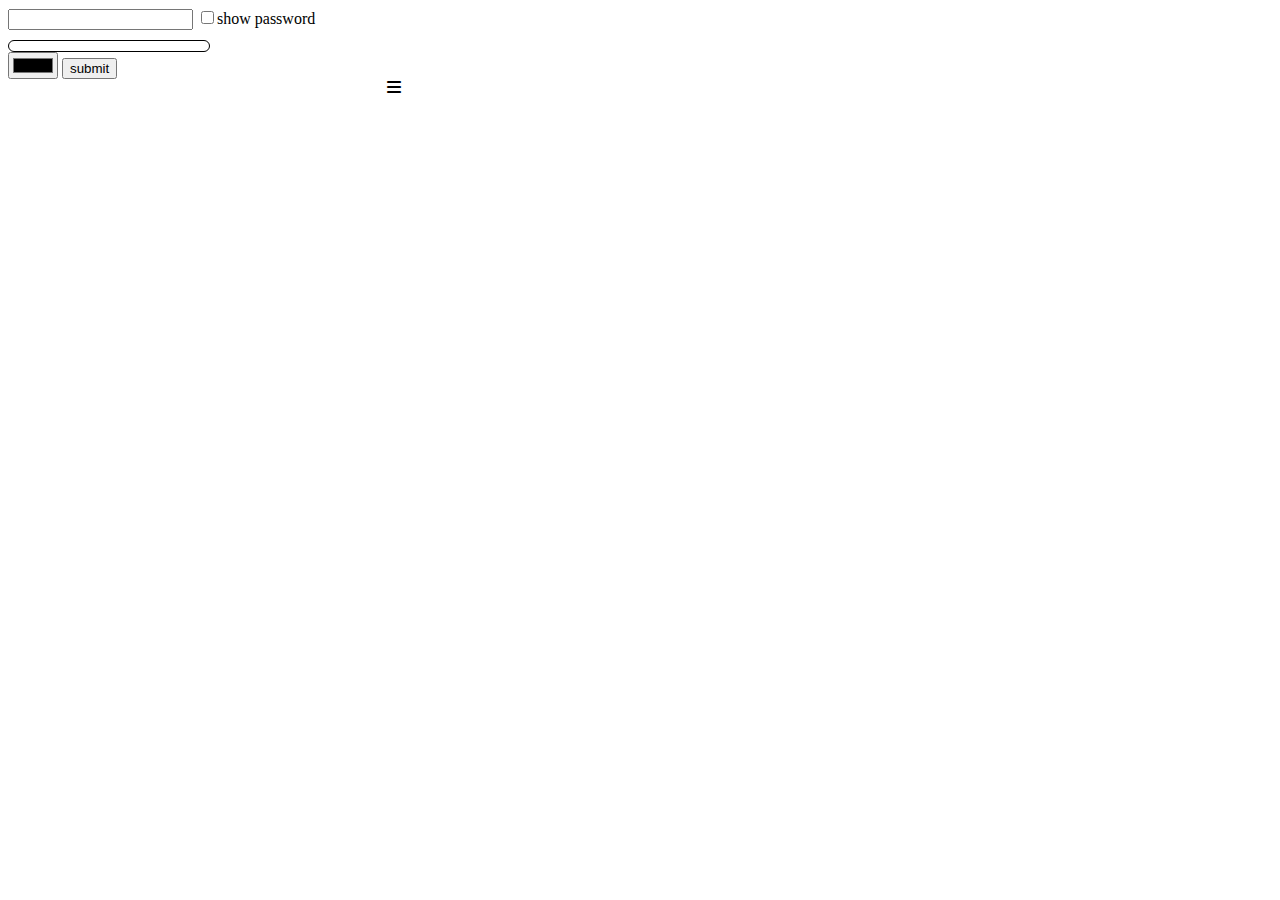
<file: i.html>
<!DOCTYPE html>
<html lang="en">
<head>
  <meta charset="UTF-8">
  <meta name="viewport" content="width=device-width, initial-scale=1.0">
  <title>Password Strength Checker</title>

  <link rel="stylesheet" href="https://cdnjs.cloudflare.com/ajax/libs/font-awesome/6.4.0/css/all.min.css" />

  <style>
    .strength-bar {
      width: 200px;
      height: 10px;
      border: 1px solid #000;
      margin-top: 10px;
      position: relative;
      border-radius: 10px;
    }

    #togglePassword{

        cursor: pointer;
    }
    .fill {
      height: 100%;
      transition:  1s ease-in;
      border-radius: 10px;
    }



    .dropdown {
  position: relative;
  display: inline-block;
  margin-left: 30%;
  width: 20%;

}

.dropdown-btn {
  cursor: pointer;
  
}



.dropdown-content {
  display: none;
  position: absolute;
  background-color: #9a93c2c7;
  /* width: 10%; */
  padding: 12px 16px;
  box-shadow: 0px 8px 16px 0px rgba(0, 0, 0, 0.2);
  z-index: 1;
  border-radius: 5%;
  
}
.dropdown-content ul {

  
  text-align: center;
  
  /* margin-right: 20%; */
}
.dropdown-content a{
  text-decoration-line: none;
}


.dropdown:hover .dropdown-content,
.dropdown-btn.active + .dropdown-content {
  display: block;
}
   
  </style>
</head>
<body>

  
  <input type="password" id="password" oninput="checkPasswordStrength()">
  <input type="checkbox" id="togglePassword" onclick="togglePasswordVisibility()">show password</input>
  <div class="strength-bar" id="strengthBar">
    <div class="fill" id="fill"></div>
</div>

  <script>
    function checkPasswordStrength() {
      var password = document.getElementById('password').value;
      var fill = document.getElementById('fill');
      var strength = 0;

      if (password.length === 0) {
    fill.style.width = '0%';
    return;
  }
      // Define your criteria for password strength using regular expressions
      var levels = [
  { regex: new RegExp("^(?=.{1,}).*$"), color: '#FF0000' }, // Very Weak
  { regex: new RegExp("^(?=.{6,}).*$"), color: '#FF4500' }, // Weak
  { regex: new RegExp("^(?=.{8,})(?=.*[a-z])(?=.*[A-Z]).*$"), color: '#FFA500' }, // Fair
  { regex: new RegExp("^(?=.{10,})(?=.*[a-z])(?=.*[A-Z])(?=.*[0-9]).*$"), color: '#FFFF00' }, // Good
  { regex: new RegExp("^(?=.{12,})(?=.*[a-z])(?=.*[A-Z])(?=.*[0-9])(?=.*\\W).*$"), color: '#ADFF2F' }, // Strong
  { regex: new RegExp("^(?=.{16,}).*$"), color: '#32CD32' } // Very Strong
];

      for (var i = 0; i < levels.length; i++) {
        if (levels[i].regex.test(password)) {
          fill.style.width = ((i + 1) / levels.length) * 100 + '%';
          fill.style.backgroundColor = levels[i].color;
          return;
        }
      }
    }

//     var debounceTimer;

// function onInputDebounced() {
//   clearTimeout(debounceTimer);
//   debounceTimer = setTimeout(checkPasswordStrength, 500); // Adjust the delay as needed (e.g., 500 milliseconds)
// }

// document.getElementById('password').addEventListener('input', onInputDebounced);

    function togglePasswordVisibility() {
      var passwordInput = document.getElementById('password');
      var togglePasswordButton = document.getElementById('togglePassword');
      
      if (passwordInput.type === 'password') {
        passwordInput.type = 'text';
        togglePasswordButton.textContent = 'Hide Password';
      } else {
        passwordInput.type = 'password';
        togglePasswordButton.textContent = 'Show Password';
      }
    }
  </script>




<form action="reg.php" method="post">
<input type="color" name="yellow" id="">
  <button type="submit">submit</button>
</form>


<div class="dropdown">
  <div class="dropdown-btn">
    <i class="fas fa-bars"></i>
  </div>
  <div class="dropdown-content">
    <ul type="none">
      <li><a href="logout.php"><b>End session</b></a></li>
      <li></li>
      <li></li>
    </ul>
  </div>
</div>
</body>
</html>
</file>
